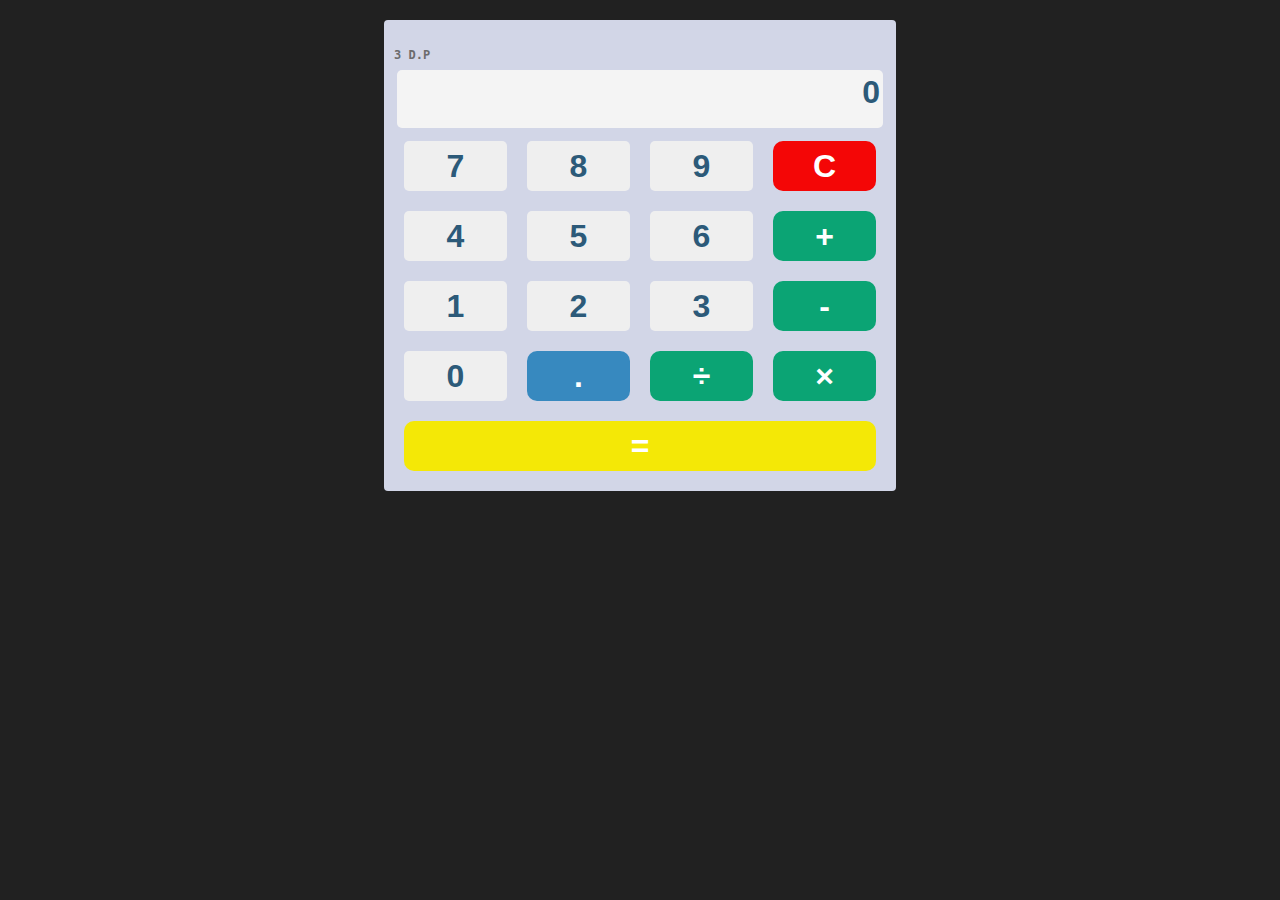
<file: index.html>
<!DOCTYPE html>
<html>

<head>
    <meta charset="utf-8">
    <meta http-equiv="X-UA-Compatible" content="IE=edge">
    <title>Calculator</title>
    <meta name="description" content="">
    <meta name="viewport" content="width=device-width, initial-scale=1">
    <link rel="stylesheet" href="styles.css">
    <link rel="shortcut icon" href="favicon.ico">

</head>
<body>
    <div class="calculator">
        <p1 class = "rounds">3 D.P </p1>
        <div class="display">0</div>
        <div class="buttons">
            <button class="number" id="7">7</button>
            <button class="number" id="8">8</button>
            <button class="number" id="9">9</button>
            <button class="operator" id="C">C</button>
            <button class="number" id="4">4</button>
            <button class="number" id="5">5</button>
            <button class="number" id="6">6</button>
            <button class="operator" id="+">+</button>
            <button class="number" id="1">1</button>
            <button class="number" id="2">2</button>
            <button class="number" id="3">3</button>
            <button class="operator" id="-">-</button>
            <button class="number" id="0">0</button>
            <button class="operator" id=".">.</button>
            <button class="operator" id="/">÷</button>
            <button class="operator" id="*">×</button>
            <button class="operator" id="=">=</button>
        </div>
    </div>
    <script src="cal.js" async defer></script>
</body>

</html>
</file>
<file: styles.css>
html {
background: #212121;
}

body{
    margin: 20px auto;
    font-size: xx-large;
    width: 40%;
    min-width: min-content;

}

.rounds{
    font-size: small;
    font-family: monospace;
    font-weight: bold;
    color: rgb(108, 108, 109);
}
.calculator {
    background: #d2d6e7;
    padding: 10px;
    border-radius: 4px;
    border:rgb(44, 90, 121);
    caret-color: transparent; 
}

.display {
    color: rgb(44, 90, 121);
    background-color: rgb(244, 244, 244);
    font-weight: bold;
    font-family: sans-serif;
    height: 50px;
    border-radius: 5px;
    text-align: right;
    padding: 4px 3px;
    margin: 3px;
    overflow: auto;
}

/* Hide scrollbar for Chrome, Safari and Opera */
.display::-webkit-scrollbar {
    display: none;
}

/* Hide scrollbar for IE, Edge and Firefox */
.display {
    -ms-overflow-style: none;
    /* IE and Edge */
    scrollbar-width: none;
    /* Firefox */
}

.buttons {
    display: grid;
    grid-template-columns: repeat(4, 1fr);
    gap: 20px;
    padding: 10px;
}

button {
    font-weight: bold;
    border: none;
    border-radius: 5px;
    font-size: medium;
    color: rgb(44, 90, 121);
    font-family: sans-serif;
    height: 50px;
    font-size: xx-large;

}

button:hover {
    opacity: 0.8;
    font-family: sans-serif;
    cursor: pointer;
}

.operator {
    background-color: rgb(11, 164, 116);
    color: rgb(255, 255, 255);
    border-radius: 10px;
}

[id="="] {
    background-color: rgb(244, 232, 6);
    color: rgb(255, 255, 255);
    grid-area: 5 / 1 / 5 / 5;
    aspect-ratio: revert;
}

[id="C"] {
    background-color: rgb(244, 6, 6);
    color: rgb(255, 255, 255);
}

[id="."] {
    background-color: rgb(55, 137, 191);
}
</file>
